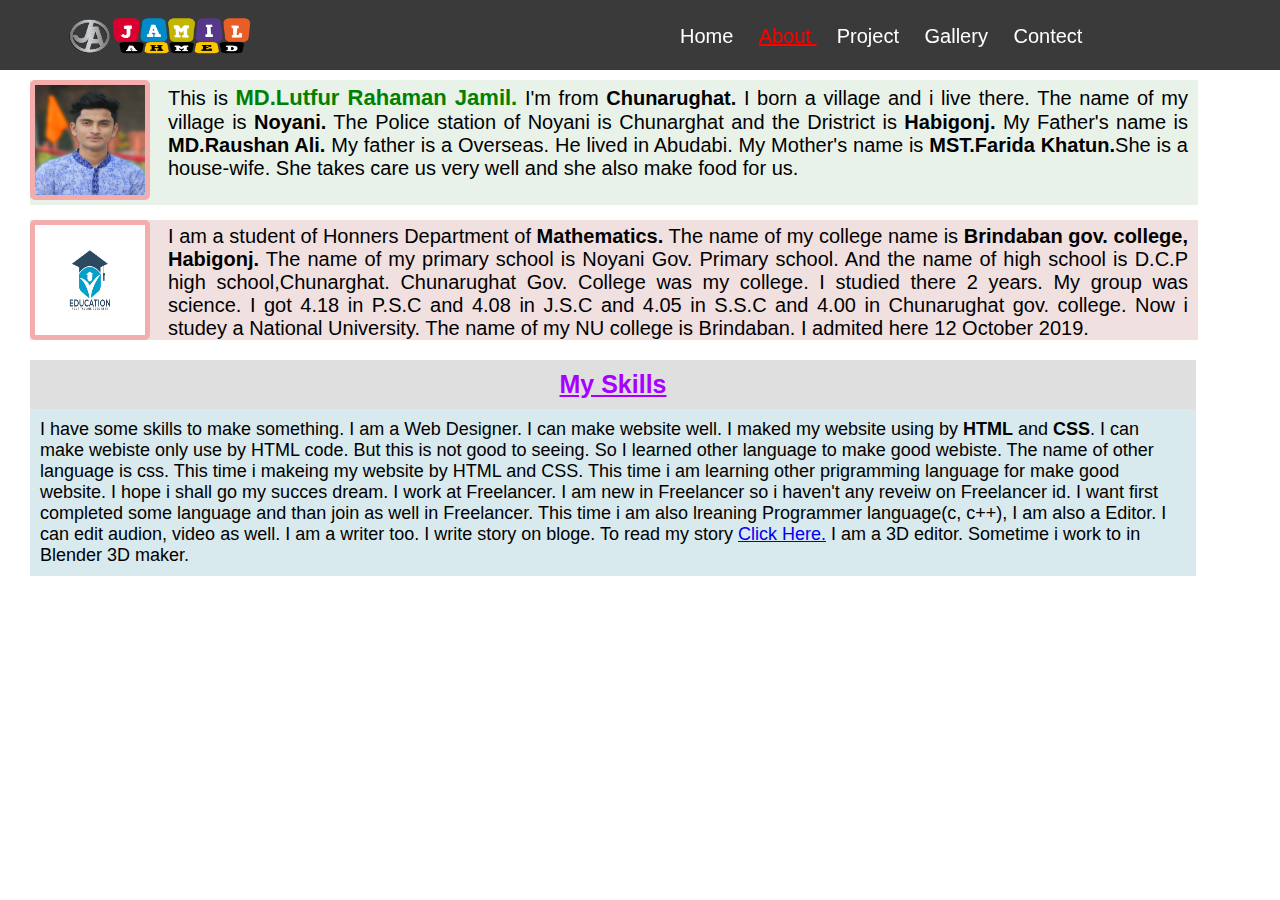
<file: about.html>
<!DOCTYPE html>
<html>
    <head>
        <title>LR.Jamil's about</title>
        <link rel="stylesheet" type="text/css" href="style.css">
        <link rel="stylesheet" type="text/css" href="about.css">
        <link rel="icon" type="jpg/png" href="icon.jpg">
    </head>

<body>
    <div class="header">
            <div class="left_menu">
                <a href="index.html"><img src="lr_logo.png" alt="lr.logo">  </a>
             </div>
             <div class="right_menu">
                    <ul>
                      <li><a href="index.html"> Home </a></li>
                      <li><a class="active"  href="about.html"> About </a></li>
                      <li><a href="project.html"> Project </a></li>
                      <li><a href="gallery.html"> Gallery </a></li>
                      <li><a href="contect.html"> Contect </a></li>
                    </ul>
             </div>
    </div>
    



<div class="container">

    <div class="box_1">
        <div class="about_pic">
            <img src="about_pic.jpg" alt="About Picture">
        </div>
        <div class="about_lr_jamil">
          <p>This is <span class="name">MD.Lutfur Rahaman Jamil.</span> I'm from <b>Chunarughat.</b>
             I born a village and i live there. The name of my village is <b>Noyani.</b> The Police station of Noyani
              is Chunarghat and the Dristrict is <b>Habigonj.</b> My Father's name is <b>MD.Raushan Ali.</b>
              My father is a Overseas. He lived in Abudabi.
                 My Mother's name is <b>MST.Farida Khatun.</b>She is a house-wife. She takes care us very well and she 
                 also make food for us.</p> 
        </div> 
    </div>

    <div class="box_2">
        <div class="about_pic_2">
            <img src="about_pic_2.jpg" alt="About Picture">
        </div>
        <div class="about_lr_jamil_2">
            <p>I am a student of Honners Department of <b>Mathematics.</b> The name of my college name is <b>Brindaban gov.
            college, Habigonj.</b> The name of my primary school is Noyani Gov. Primary school. And the name
                  of high school is D.C.P high school,Chunarghat. Chunarughat Gov. College was my college. I studied there 2 years.
                My group was science. I got 4.18 in P.S.C and 4.08 in J.S.C and 4.05 in S.S.C and 4.00 in Chunarughat gov. college.
                 Now i studey a National University. The name of my NU college is Brindaban. I admited here 12 October 2019.</p> 
        </div> 
    </div>
    <div class="box_3">
        <h1>My Skills</h1>
        <p>I have some skills to make something. I am a Web Designer. I can make website well. I maked my website using by <b>HTML</b>
            and <b>CSS</b>. I can make webiste only use by HTML code. But this is not good to seeing. So I learned other language to 
            make good webiste. The name of other language is css. This time i makeing my website by HTML and CSS. This time i am  
            learning other prigramming language for make good website. I hope i shall go my succes dream. I work at Freelancer. I am
            new in Freelancer so i haven't any reveiw on Freelancer id. I want first completed some language and than join as well in Freelancer.
            This time i am also lreaning Programmer language(c, c++), I am also a Editor. I can edit audion, video as well. I am a writer too.
             I write  story on bloge. To read my story <a href="https://lrjamilstory.blogspot.com" target="_blank">Click Here.</a> I am a 3D editor. Sometime i work to in Blender 3D maker. </p>
    </div>

</div>



    <div class="footer">

    </div>
</body>
</html>
</file>
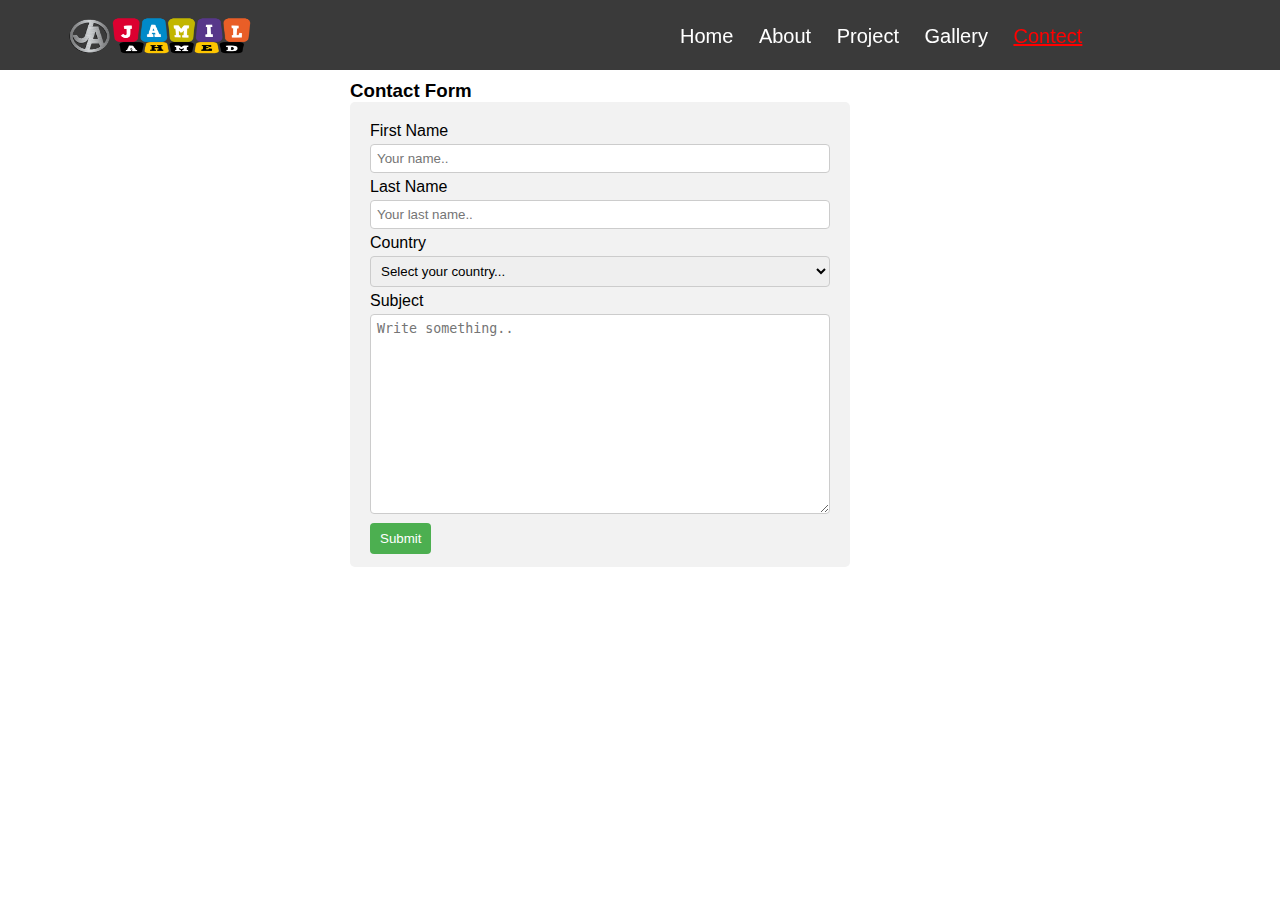
<file: contect.html>
<!DOCTYPE html>
<html>
    <head>
        <title>Contect with LR.Jamil</title>
        <link rel="stylesheet" type="text/css" href="style.css">
        <link rel="stylesheet" type="text/css" href="contect.css">
        <link rel="icon" type="jpg/png" href="icon.jpg">
    </head>

<body>
    <div class="header">
            <div class="left_menu">
                <a href="index.html"><img src="lr_logo.png" alt="lr.logo">  </a>
             </div>
             <div class="right_menu">
                    <ul>
                      <li><a href="index.html"> Home </a></li>
                      <li><a href="about.html"> About </a></li>
                      <li><a href="project.html"> Project </a></li>
                      <li><a href="gallery.html"> Gallery </a></li>
                      <li><a class="active" href="contect.html"> Contect </a></li>
                    </ul>
             </div>
    </div>
    
    <div class="area">

    <h3>Contact Form</h3>
    
    <div class="container">
      <form>
        <label for="fname">First Name</label>
        <input type="text" id="fname" name="firstname" placeholder="Your name..">
    
        <label for="lname">Last Name</label>
        <input type="text" id="lname" name="lastname" placeholder="Your last name..">
    
        <label for="country">Country</label>
        <select id="country" name="country">
          <option>Select your country...</option>
          <option value="australia">Australia</option>
          <option value="Bangladesh">Bangladesh</option>
          <option value="canada">Canada</option>
          <option value="usa">USA</option>
        </select>
    
        <label for="subject">Subject</label>
        <textarea id="subject" name="subject" placeholder="Write something.." style="height:200px"></textarea>
    
        <input type="submit" value="Submit">
      </form>
    </div>
    </div>

    <div class="footer">

    </div>
</body>
</html>
</file>
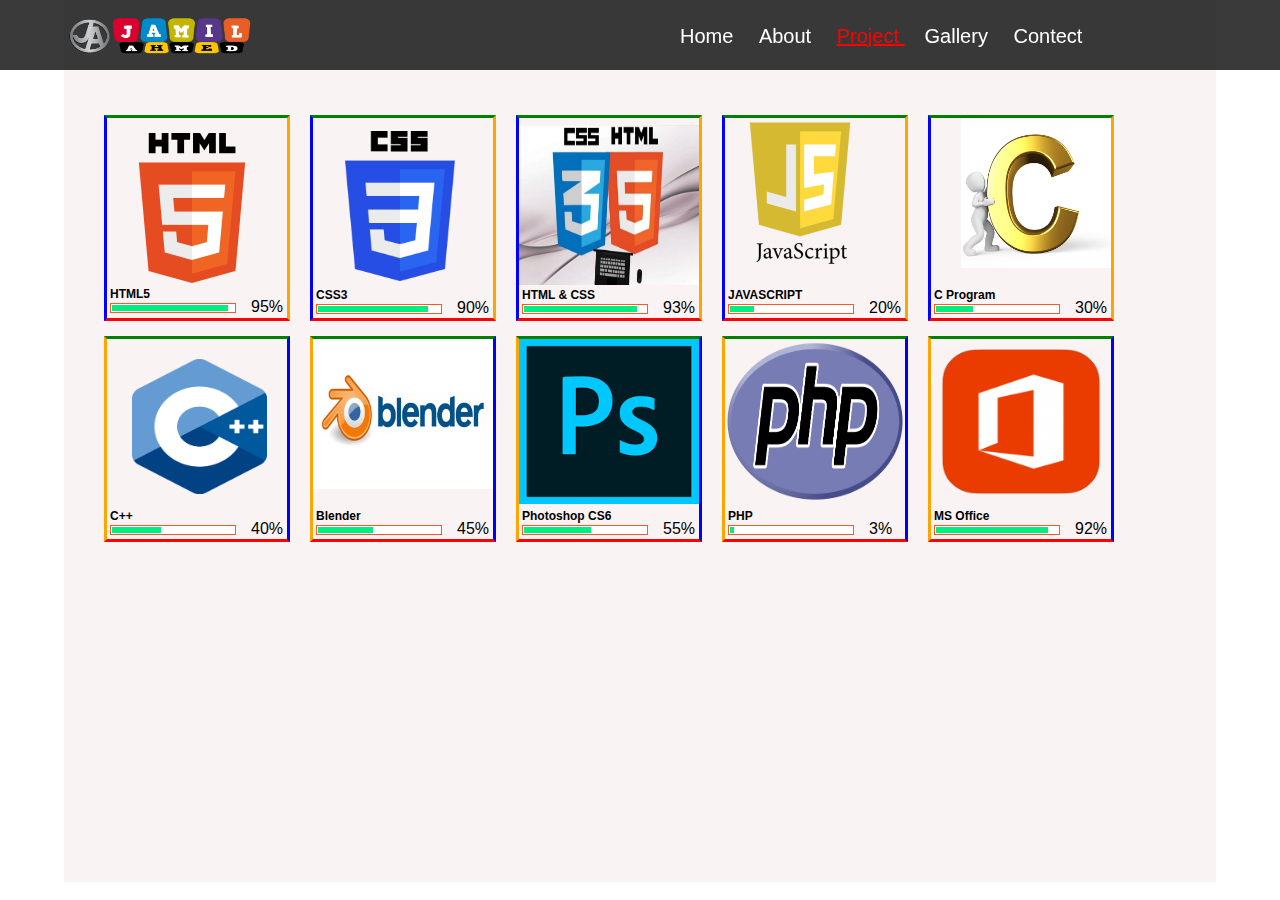
<file: project.html>
<!DOCTYPE html>
<html>
    <head>
        <title>LR.Jamil's project</title>
        <link rel="stylesheet" type="text/css" href="style.css">
        <link rel="stylesheet" type="text/css" href="project.css">
        <link rel="icon" type="jpg/png" href="icon.jpg">
    </head>

<body>
    <div class="header">
            <div class="left_menu">
                <a href="index.html"><img src="lr_logo.png" alt="lr.logo">  </a>
             </div>
             <div class="right_menu">
                    <ul>
                      <li><a href="index.html"> Home </a></li>
                      <li><a href="about.html"> About </a></li>
                      <li><a class="active" href="project.html"> Project </a></li>
                      <li><a href="gallery.html"> Gallery </a></li>
                      <li><a href="contect.html"> Contect </a></li>
                    </ul>
             </div>
    </div>
    
    <div class="container">



        <div class="project_1">
            <img src="html.png" alt="html">

            <div class="completed">
              <div class="skillname">HTML5</div>
              <div class="skillarea">
                <div class="skill">
                  <div class="skill_level" style="width:95%"></div>
                </div>
              </div>
              <div class="skillposition">95%</div>
            </div>

        </div>


        
        <div class="project_2">
                <img src="css.png" alt="css">
                <div class="completed2">
                  <div class="skillname">CSS3</div>
                  <div class="skillarea">
                    <div class="skill">
                      <div class="skill_level" style="width:90%"></div>
                    </div>
                  </div>
                  <div class="skillposition">90%</div>
                </div>
        </div>
        <div class="project_3">
                <img src="html&css.jpg" alt="html & css">
                <div class="completed2">
                  <div class="skillname">HTML & CSS</div>
                  <div class="skillarea">
                    <div class="skill">
                      <div class="skill_level" style="width:93%"></div>
                    </div>
                  </div>
                  <div class="skillposition">93%</div>
                </div>
            </div>
        <div class="project_4">
                    <img src="javascript.png" alt="javascript">
                    <div class="completed2">
                      <div class="skillname">JAVASCRIPT</div>
                      <div class="skillarea">
                        <div class="skill">
                          <div class="skill_level" style="width:20%"></div>
                        </div>
                      </div>
                      <div class="skillposition">20%</div>
                    </div>
          </div>
          <div class="project_5">
                <img src="c.jpg" alt="c">
                <div class="completed2">
                  <div class="skillname">C Program</div>
                  <div class="skillarea">
                    <div class="skill">
                      <div class="skill_level" style="width:30%"></div>
                    </div>
                  </div>
                  <div class="skillposition">30%</div>
                </div>
            </div>
            <div class="project_6">
                    <img src="c++.png" alt="c++">
                    <div class="completed2">
                      <div class="skillname">C++</div>
                      <div class="skillarea">
                        <div class="skill">
                          <div class="skill_level" style="width:40%"></div>
                        </div>
                      </div>
                      <div class="skillposition">40%</div>
                    </div>
                </div>
            <div class="project_7">
                        <img src="blender.jpg" alt="blender">
                        <div class="completed2">
                          <div class="skillname">Blender</div>
                          <div class="skillarea">
                            <div class="skill">
                              <div class="skill_level" style="width:45%"></div>
                            </div>
                          </div>
                          <div class="skillposition">45%</div>
                        </div>
              </div>
              <div class="project_8">
                <img src="ps.png" alt="blender">
                <div class="completed2">
                  <div class="skillname">Photoshop CS6</div>
                  <div class="skillarea">
                    <div class="skill">
                      <div class="skill_level" style="width:55%"></div>
                    </div>
                  </div>
                  <div class="skillposition">55%</div>
                </div>
             </div>

             <div class="project_8">
              <img src="php.png" alt="blender">
              <div class="completed2">
                <div class="skillname">PHP</div>
                <div class="skillarea">
                  <div class="skill">
                    <div class="skill_level" style="width:3%"></div>
                  </div>
                </div>
                <div class="skillposition">3%</div>
              </div>
           </div>
           <div class="project_8">
            <img src="ms.jpg" alt="blender">
            <div class="completed2">
              <div class="skillname">MS Office</div>
              <div class="skillarea">
                <div class="skill">
                  <div class="skill_level" style="width:92%"></div>
                </div>
              </div>
              <div class="skillposition">92%</div>
            </div>
         </div>


    </div>

    <div class="footer">

    </div>
</body>
</html>
</file>
<file: style.css>
body{
    font-family: Arial, Helvetica, sans-serif;
}
*{
    margin: 0;
    padding: 0;
}
.header{
    box-sizing: border-box;
    height: 70px;
    overflow: hidden;
    position: fixed;
    background-color: rgba(0, 0, 0, 0.774);
    width: 100%;

}
.left_menu{
    float: left;
}
.left_menu img{
    height: 110px;
    width: 250px;
    margin-top: -7px;
    margin-left: 30px;
}
.right_menu{
    float: left;
    padding: 30px;
    margin-left: 350px;
    margin-top: -5px;
}
.right_menu ul li{
    list-style: none;
    display: inline;
    padding-left: 20px;
}
.right_menu a{
    text-decoration: none;
    color: white;
    font-size: 20px;
}
li a:hover{
    text-decoration: underline;
    color: rgb(0, 255, 128);
}
li a.active{
    text-decoration: underline;
    color: red;
}
</file>
<file: about.css>
.container{
    box-sizing: border-box;
    padding-top: 80px;
    padding-left: 30px;
    font-size: 20px;
}
.about_pic{
    float: left;
    width: 120px;
}
.about_lr_jamil{
    padding-top: 5px;
    padding-right: 10px;
    padding-left: 18px;
    float: left;
    width: 1020px;
    text-align: justify;
}
.about_pic img{
    height: 110px;
    width: 110px;
    border: 5px solid rgb(243, 173, 173);
    border-radius: 5px;
}
.name{
    font-weight: bold;
    font-size: 22px;
    color: green;
}
.second_form{
    box-sizing: border-box;
}
.edu_pic{
    float: left;
    background: red;
}
.edu_info{
    float: left;
    background: green;
}

.about_pic_2{
    float: left;
    width: 120px;
}
.about_pic_2 img{
    height: 110px;
    width: 110px;
    border: 5px solid rgb(243, 173, 173);
    border-radius: 5px;
    float: left;
}
.about_lr_jamil_2{
    float: left;
    padding-top: 5px;
    padding-right: 10px;
    padding-left: 18px;
    float: left;
    width: 1020px;
    text-align: justify;
    
}
.box_1{
    float: left;
    background: rgba(182, 214, 184, 0.313);
}
.box_2{
    float: left;
    margin-top: 15px;
    background: rgba(231, 204, 204, 0.605);
}
.box_3{
    float: left; 
}
.box_3 h1{
    text-align: center;
    font-size: 25px;
    padding: 10px;
    color: rgb(166, 0, 255);
    margin-top: 20px;
    text-decoration: underline;
    background: rgb(223, 223, 223);
}
.box_3 p{
    font-size: 18px;
    padding: 10px;
    width: 1146px;
    background: rgba(174, 210, 219, 0.476);
}
</file>
<file: contect.css>
* {box-sizing: border-box;}
  .area{
    width: 500px;
    margin-left: 350px;
    float: left;
    margin-top: 80px;
  }
  input[type=text], select, textarea {
    width: 100%;
    padding: 6px;
    border: 1px solid #ccc;
    border-radius: 4px;
    box-sizing: border-box;
    margin-top: 4px;
    margin-bottom: 5px;
    resize: vertical;
  }
  
  input[type=submit] {
    background-color: #4CAF50;
    color: white;
    padding: 8px 10px; 
    border: none;
    border-radius: 4px;
    cursor: pointer;
  }
  
  input[type=submit]:hover {
    background-color: #45a049;
  }
  
  .container {
    border-radius: 5px;
    background-color: #f2f2f2;
    padding: 20px;
    height: 465px;
  }
</file>
<file: project.css>
body{
    background-color: rgb(255, 255, 255);
}
.container{
    box-sizing: border-box;
    background-color: rgba(238, 213, 213, 0.288);;
    height: 98vh;
    width: 90%;
    padding-top: 100px;
    margin-left: 5%;
}
.project_2, .project_3, .project_4, .project_5, .project_6, .project_7, .project_8{
    border-top: 3px solid green;
    border-bottom: 3px solid red;
    border-right: 3px solid orange;
    border-left: 3px solid blue;
    height: 200px;
    width: 180px;
    float: left;
    margin-left: 20px;
    margin-top: 15px;
}
.project_1, .project_6{
    border-top: 3px solid green;
    border-bottom: 3px solid red;
    border-right: 3px solid orange;
    border-left: 3px solid blue;
    height: 200px;
    width: 180px;
    float: left;
    margin-left: 40px;
    margin-top: 15px;
}
.project_1 img{
    padding-top: 15px;
    padding-left: 10px;
}
.project_1 img{
    height: 150px;
    width: 150px;
}
.project_2 img{
    float: left;
    height: 150px;
    width: 110px;
    padding-left: 32px;
    padding-top: 13px;
}
.project_3 img{
    float: left;
    height: 160px;
    width: 180px;
    padding: 0;
    padding-top: 7px;
}
.project_4 img{
    float: left;
    height: 150px;
    width: 150px;
}
.project_5 img{
    float: left;
    height: 150px;
    width: 150px;
    padding-left: 30px;
}
.project_6 img{
    float: left;
    height: 135px;
    width: 135px;
    padding-left: 25px;
    padding-top: 20px;
}
.project_7 img{
    float: left;
    height: 150px;
    width: 180px;
    padding-left: 0px;
}
.project_8 img{
    float: left;
    height: 165px;
    width: 180px;
    padding-left: 0px;
    margin-top: -0.2px;
}
.completed{
    height: 30px;
    //background-color: rgb(221, 165, 165);
}
.completed2{
    //background-color: green;
    height: 30px;
    width: 100%;
    margin-top: 170px;
}







.skillname{
    font-size: 12px;
    font-weight: bold;
    padding-left: 3px;
}
.skillarea{
    box-sizing: border-box;
    float: left;
    width: 70%;
    margin-left: 3px;
    margin-top: 2px;
}
.skillposition{
    float: left;
    padding-left: 15px;
    margin-top: -3px;
}
.skill{
    background: white;
    padding: 1px;
    border: 1px solid #ff5722;
  }
  .skill_level{
    background: #00ee7f;
    height: 6px;
  }
  .project_6, .project_7, .project_8{
    border-top: 3px solid green;
    border-bottom: 3px solid red;
    border-left: 3px solid orange;
    border-right: 3px solid blue;
}
</file>
